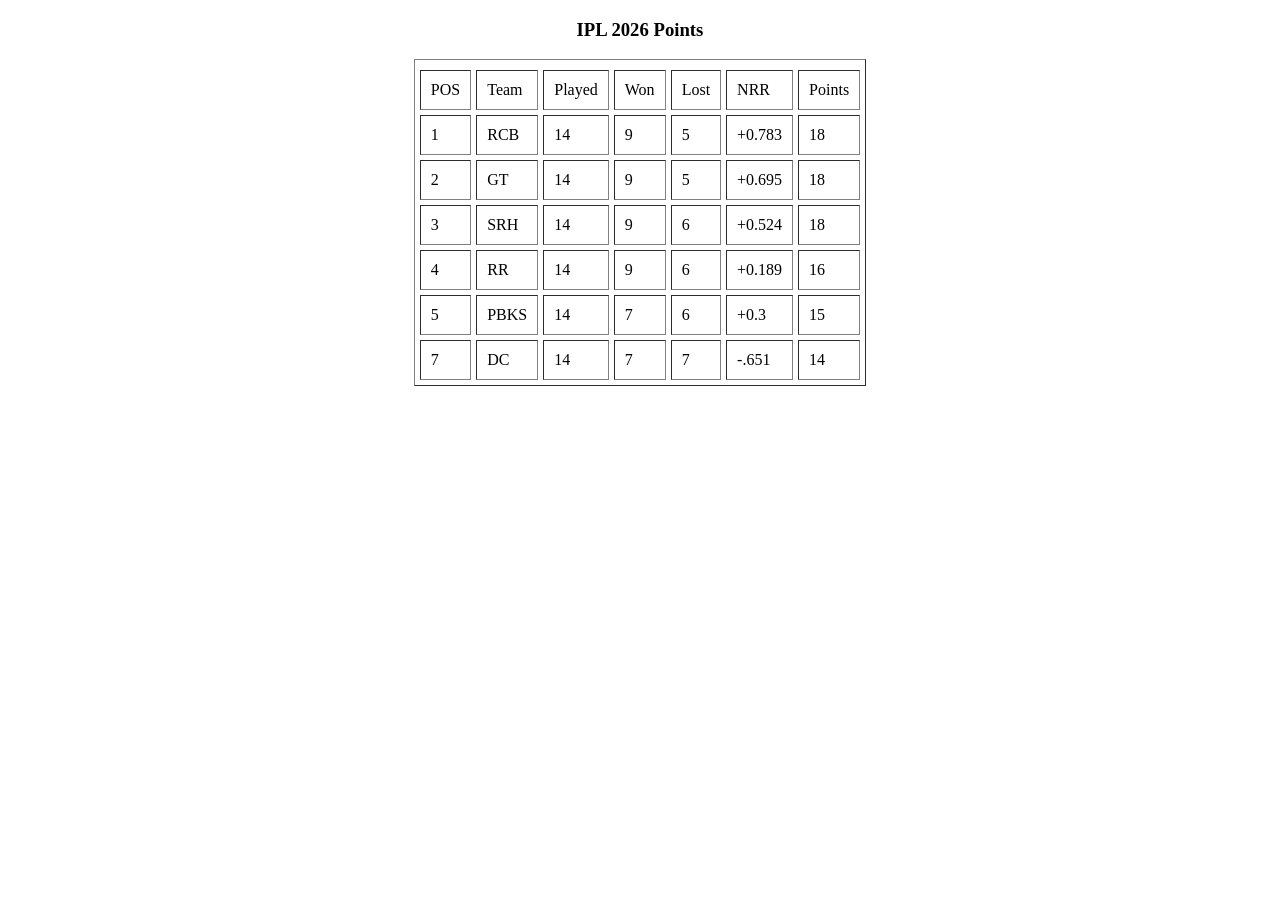
<file: ipl teams.html>
<!DOCTYPE html>
<html lang="en">
<head>
    <meta charset="UTF-8">
    <meta name="viewport" content="width=device-width, initial-scale=1.0">
    <title>Document</title>
</head>
<body>
    <center>
    <table border="1" cellpadding="10px" cellspacing="5px">
            <tr><center><h3>IPL 2026 Points</h3></center></tr>
            <tr>
                <td>POS</td>
                <td>Team</td>
                <td>Played</td>
                <td>Won</td>
                <td>Lost</td>
                <td>NRR</td>
                <td>Points</td>
            </tr>
            <tr>
                <td>1</td>
                <td>RCB</td>
                <td>14</td>
                <td>9</td>
                <td>5</td>
                <td>+0.783</td>
                <td>18</td>
            </tr>
            <tr>
                <td>2</td>
                <td>GT</td>
                <td>14</td>
                <td>9</td>
                <td>5</td>
                <td>+0.695</td>
                <td>18</td>
            </tr>
            <tr>
                <td>3</td>
                <td>SRH</td>
                <td>14</td>
                <td>9</td>
                <td>6</td>
                <td>+0.524</td>
                <td>18</td>
            </tr>
            <tr>
                <td>4</td>
                <td>RR</td>
                <td>14</td>
                <td>9</td>
                <td>6</td>
                <td>+0.189</td>
                <td>16</td>
            </tr>
            <tr>
                <td>5</td>
                <td>PBKS</td>
                <td>14</td>
                <td>7</td>
                <td>6</td>
                <td>+0.3</td>
                <td>15</td>
            </tr>
            <tr>
                <td>7</td>
                <td>DC</td>
                <td>14</td>
                <td>7</td>
                <td>7</td>
                <td>-.651</td>
                <td>14</td>
            </tr>

        
    </table>
    </center>
</body>
</html>
</file>
